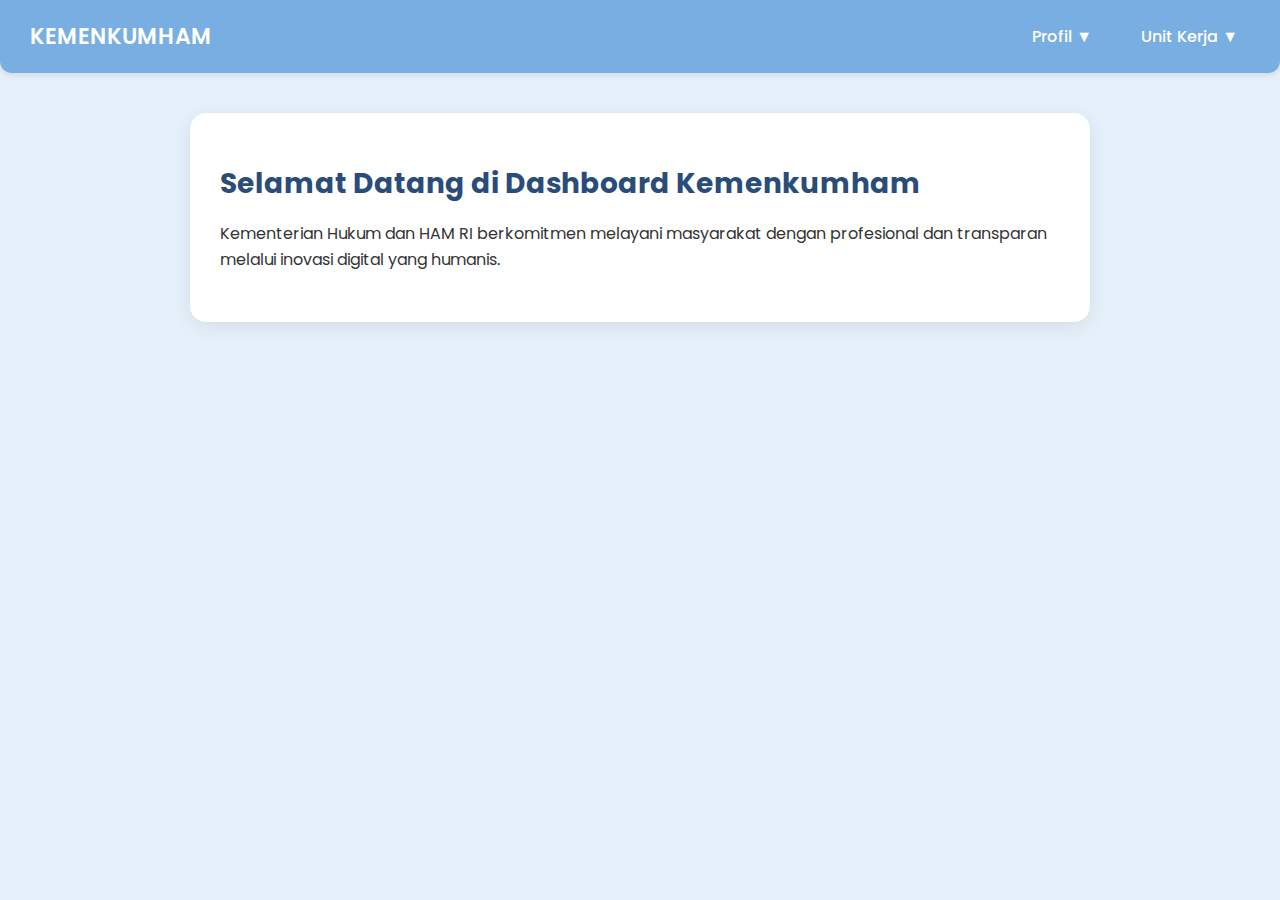
<file: dashboard.html>
<!DOCTYPE html>
<html lang="id">
<head>
  <meta charset="UTF-8" />
  <meta name="viewport" content="width=device-width, initial-scale=1.0" />
  <title>Dashboard Kemenkumham</title>
  <link rel="stylesheet" href="dashboard.css" />
  <link href="https://fonts.googleapis.com/css2?family=Poppins:wght@400;600&display=swap" rel="stylesheet" />
</head>
<body>
  <nav class="navbar">
    <div class="logo">KEMENKUMHAM</div>
    <ul class="nav-menu">
      <li class="dropdown">
        <a href="#">Profil ▼</a>
        <ul class="dropdown-content">
          <li><a href="#">Sejarah Kemenkumham</a></li>
          <li><a href="#">Visi & Misi</a></li>
          <li><a href="#">Pejabat</a></li>
        </ul>
      </li>
      <li class="dropdown">
        <a href="#">Unit Kerja ▼</a>
        <ul class="dropdown-content">
          <li><a href="#">Unit Utama</a></li>
          <li><a href="#">Kantor Wilayah</a></li>
        </ul>
      </li>
    </ul>
  </nav>

  <section class="intro">
    <h2>Selamat Datang di Dashboard Kemenkumham</h2>
    <p>
      Kementerian Hukum dan HAM RI berkomitmen melayani masyarakat dengan profesional dan transparan melalui inovasi digital yang humanis.
    </p>
  </section>
</body>
</html>
</file>
<file: dashboard.css>
* {
  margin: 0;
  padding: 0;
  box-sizing: border-box;
  font-family: 'Poppins', sans-serif;
}

body {
  background-color: #e6f0fa;
  color: #333;
}

/* Navbar */
.navbar {
  background-color: #79aee3;
  padding: 16px 30px;
  display: flex;
  align-items: center;
  justify-content: space-between;
  color: white;
  box-shadow: 0 2px 6px rgba(0, 0, 0, 0.1);
  border-radius: 0 0 12px 12px;
}

.logo {
  font-size: 22px;
  font-weight: 600;
}

.nav-menu {
  list-style: none;
  display: flex;
  gap: 25px;
}

.nav-menu li {
  position: relative;
}

.nav-menu a {
  text-decoration: none;
  color: white;
  font-weight: 500;
  padding: 8px 12px;
  display: block;
  transition: background 0.3s, color 0.3s;
  border-radius: 6px;
}

.nav-menu a:hover {
  background-color: rgba(255, 255, 255, 0.2);
}

/* Dropdown */
.dropdown-content {
  display: none;
  position: absolute;
  background-color: #ffffff;
  top: 40px;
  min-width: 200px;
  border-radius: 8px;
  box-shadow: 0px 4px 10px rgba(0, 0, 0, 0.15);
  z-index: 10;
}

.dropdown-content a {
  color: #333;
  padding: 12px 15px;
  text-decoration: none;
  display: block;
  transition: background-color 0.2s;
  border-radius: 0;
}

.dropdown-content a:hover {
  background-color: #f2f6fb;
}

.dropdown:hover .dropdown-content {
  display: block;
}

/* Intro */
.intro {
  padding: 50px 30px;
  max-width: 900px;
  margin: auto;
  background: white;
  margin-top: 40px;
  border-radius: 16px;
  box-shadow: 0 4px 20px rgba(0, 0, 0, 0.08);
}

.intro h2 {
  font-size: 28px;
  color: #2a4c7a;
  margin-bottom: 16px;
}

.intro p {
  font-size: 16px;
  line-height: 1.6;
}
</file>
